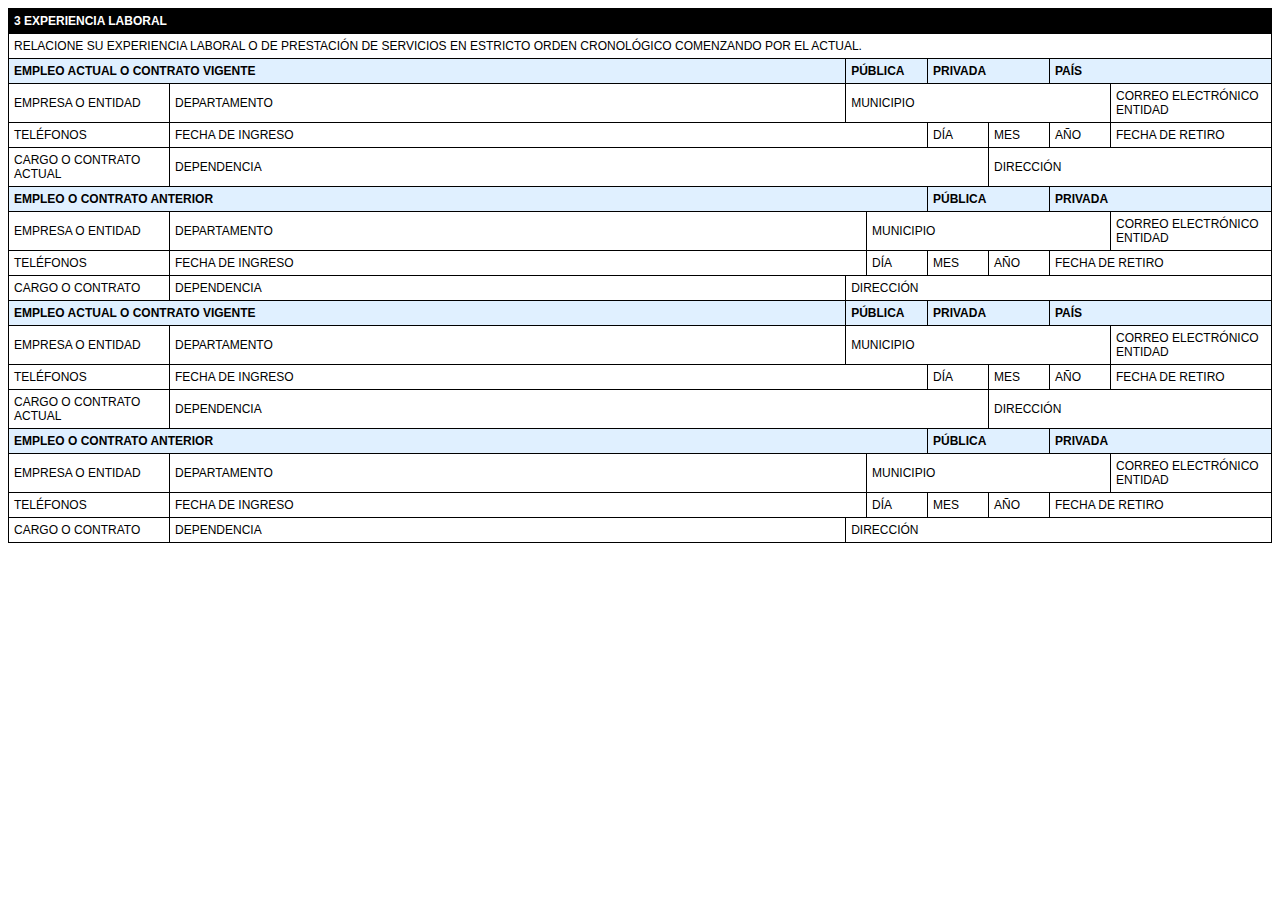
<file: conceptosll html/index.html>
<!DOCTYPE html>
<html lang="es">
<head>
    <meta charset="UTF-8">
    <meta name="viewport" content="width=device-width, initial-scale=1.0">
    <title>Hoja de Vida - Experiencia Laboral</title>
    <style>
        table {
            width: 100%;
            border-collapse: collapse;
            font-family: Arial, sans-serif;
            font-size: 12px;
        }

        th, td {
            border: 1px solid black;
            padding: 5px;
            text-align: left;
        }

        .section-title {
            background-color: black;
            color: white;
            font-weight: bold;
            padding: 5px;
        }

        .subsection-title {
            background-color: #e0f0ff;
            font-weight: bold;
        }

        .no-border {
            border: none;
        }

        .small-cell {
            width: 50px;
        }

        .medium-cell {
            width: 80px;
        }

        .large-cell {
            width: 150px;
        }
    </style>
</head>
<body>

<table>
    <tr>
        <td colspan="12" class="section-title">3 EXPERIENCIA LABORAL</td>
    </tr>
    <tr>
        <td colspan="12">RELACIONE SU EXPERIENCIA LABORAL O DE PRESTACIÓN DE SERVICIOS EN ESTRICTO ORDEN CRONOLÓGICO COMENZANDO POR EL ACTUAL.</td>
    </tr>
    <tr class="subsection-title">
        <td colspan="6">EMPLEO ACTUAL O CONTRATO VIGENTE</td>
        <td colspan="2">PÚBLICA</td>
        <td colspan="2">PRIVADA</td>
        <td colspan="2">PAÍS</td>
    </tr>
    <tr>
        <td class="large-cell">EMPRESA O ENTIDAD</td>
        <td colspan="5">DEPARTAMENTO</td>
        <td colspan="5">MUNICIPIO</td>
        <td class="large-cell">CORREO ELECTRÓNICO ENTIDAD</td>
    </tr>
    <tr>
        <td>TELÉFONOS</td>
        <td colspan="7" class="small-cell">FECHA DE INGRESO</td>
        <td class="small-cell">DÍA</td>
        <td class="small-cell">MES</td>
        <td class="small-cell">AÑO</td>
        <td colspan="2" class="small-cell">FECHA DE RETIRO</td>
    </tr>
    <tr>
        <td>CARGO O CONTRATO ACTUAL</td>
        <td colspan="8">DEPENDENCIA</td>
        <td colspan="3">DIRECCIÓN</td>
    </tr>
    <tr class="subsection-title">
        <td colspan="8">EMPLEO O CONTRATO ANTERIOR</td>
        <td colspan="2">PÚBLICA</td>
        <td colspan="2">PRIVADA</td>
    </tr>
    <tr>
        <td class="large-cell">EMPRESA O ENTIDAD</td>
        <td colspan="6">DEPARTAMENTO</td>
        <td colspan="4">MUNICIPIO</td>
        <td class="large-cell">CORREO ELECTRÓNICO ENTIDAD</td>
    </tr>
    <tr>
        <td>TELÉFONOS</td>
        <td colspan="6" class="small-cell">FECHA DE INGRESO</td>
        <td class="small-cell">DÍA</td>
        <td class="small-cell">MES</td>
        <td class="small-cell">AÑO</td>
        <td colspan="2" class="small-cell">FECHA DE RETIRO</td>
    </tr>
    <tr>
        <td>CARGO O CONTRATO</td>
        <td colspan="4">DEPENDENCIA</td>
        <td colspan="8">DIRECCIÓN</td>
    </tr>

    <tr class="subsection-title">
        <td colspan="6">EMPLEO ACTUAL O CONTRATO VIGENTE</td>
        <td colspan="2">PÚBLICA</td>
        <td colspan="2">PRIVADA</td>
        <td colspan="2">PAÍS</td>
    </tr>
    <tr>
        <td class="large-cell">EMPRESA O ENTIDAD</td>
        <td colspan="5">DEPARTAMENTO</td>
        <td colspan="5">MUNICIPIO</td>
        <td class="large-cell">CORREO ELECTRÓNICO ENTIDAD</td>
    </tr>
    <tr>
        <td>TELÉFONOS</td>
        <td colspan="7" class="small-cell">FECHA DE INGRESO</td>
        <td class="small-cell">DÍA</td>
        <td class="small-cell">MES</td>
        <td class="small-cell">AÑO</td>
        <td colspan="2" class="small-cell">FECHA DE RETIRO</td>
    </tr>
    <tr>
        <td>CARGO O CONTRATO ACTUAL</td>
        <td colspan="8">DEPENDENCIA</td>
        <td colspan="3">DIRECCIÓN</td>
    </tr>
    <tr class="subsection-title">
        <td colspan="8">EMPLEO O CONTRATO ANTERIOR</td>
        <td colspan="2">PÚBLICA</td>
        <td colspan="2">PRIVADA</td>
    </tr>
    <tr>
        <td class="large-cell">EMPRESA O ENTIDAD</td>
        <td colspan="6">DEPARTAMENTO</td>
        <td colspan="4">MUNICIPIO</td>
        <td class="large-cell">CORREO ELECTRÓNICO ENTIDAD</td>
    </tr>
    <tr>
        <td>TELÉFONOS</td>
        <td colspan="6" class="small-cell">FECHA DE INGRESO</td>
        <td class="small-cell">DÍA</td>
        <td class="small-cell">MES</td>
        <td class="small-cell">AÑO</td>
        <td colspan="2" class="small-cell">FECHA DE RETIRO</td>
    </tr>
    <tr>
        <td>CARGO O CONTRATO</td>
        <td colspan="4">DEPENDENCIA</td>
        <td colspan="8">DIRECCIÓN</td>
    </tr>
</table>

</body>
</html>
</file>
